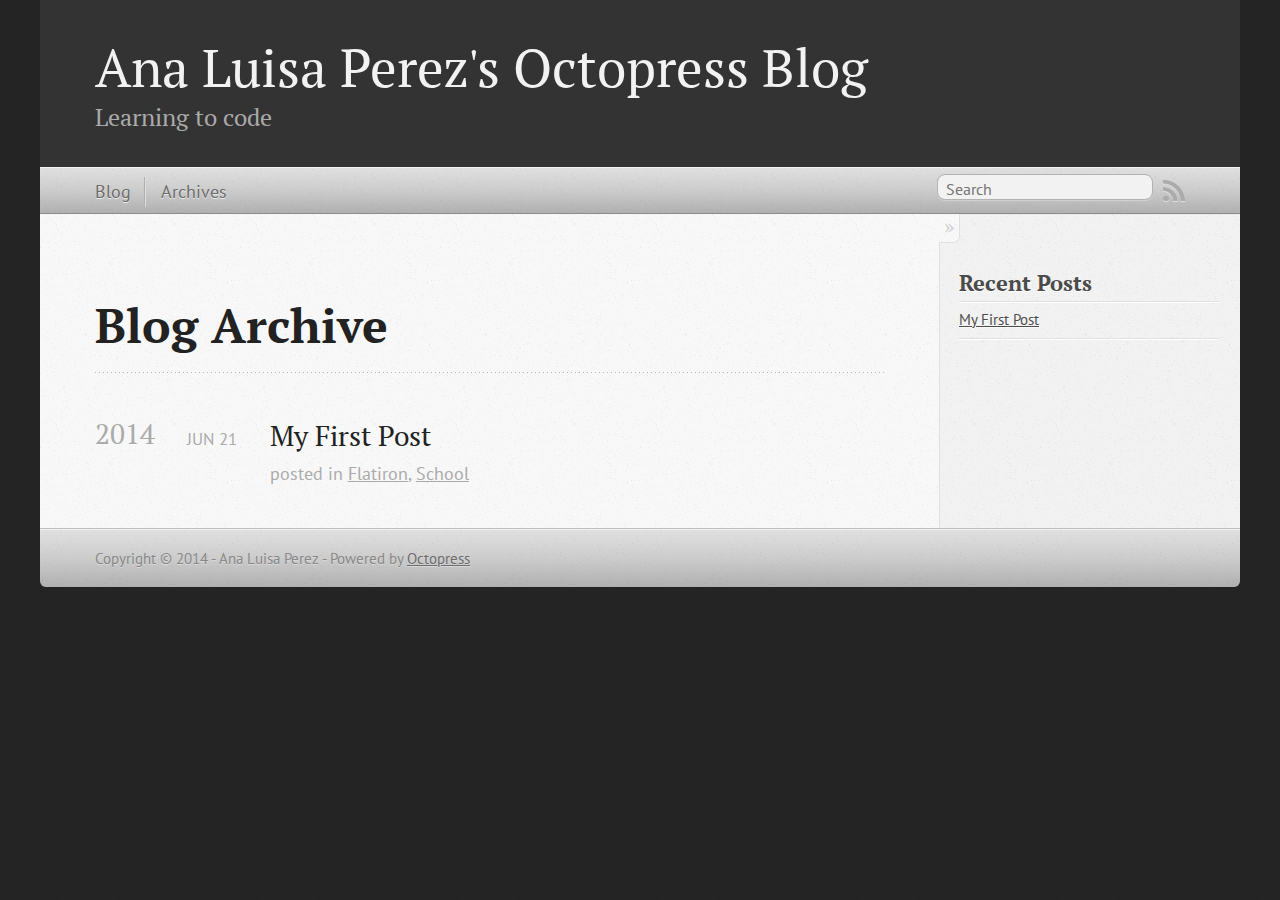
<file: blog/archives/index.html>
<!DOCTYPE html>
<!--[if IEMobile 7 ]><html class="no-js iem7"><![endif]-->
<!--[if lt IE 9]><html class="no-js lte-ie8"><![endif]-->
<!--[if (gt IE 8)|(gt IEMobile 7)|!(IEMobile)|!(IE)]><!--><html class="no-js" lang="en"><!--<![endif]-->
<head>
  <meta charset="utf-8">
  <title>Blog Archive - Ana Luisa Perez's Octopress Blog</title>
  <meta name="author" content="Ana Luisa Perez">

  
  <meta name="description" content=" Blog Archive 2014 My First Post
Jun 21 2014 posted in Flatiron, School Recent Posts My First Post ">
  

  <!-- http://t.co/dKP3o1e -->
  <meta name="HandheldFriendly" content="True">
  <meta name="MobileOptimized" content="320">
  <meta name="viewport" content="width=device-width, initial-scale=1">

  
  <link rel="canonical" href="http://analuperez.github.io/blog/archives">
  <link href="/favicon.png" rel="icon">
  <link href="/stylesheets/screen.css" media="screen, projection" rel="stylesheet" type="text/css">
  <link href="/atom.xml" rel="alternate" title="Ana Luisa Perez's Octopress Blog" type="application/atom+xml">
  <script src="/javascripts/modernizr-2.0.js"></script>
  <script src="//ajax.googleapis.com/ajax/libs/jquery/1.9.1/jquery.min.js"></script>
  <script>!window.jQuery && document.write(unescape('%3Cscript src="./javascripts/libs/jquery.min.js"%3E%3C/script%3E'))</script>
  <script src="/javascripts/octopress.js" type="text/javascript"></script>
  <!--Fonts from Google"s Web font directory at http://google.com/webfonts -->
<link href="//fonts.googleapis.com/css?family=PT+Serif:regular,italic,bold,bolditalic" rel="stylesheet" type="text/css">
<link href="//fonts.googleapis.com/css?family=PT+Sans:regular,italic,bold,bolditalic" rel="stylesheet" type="text/css">

  

</head>

<body   >
  <header role="banner"><hgroup>
  <h1><a href="/">Ana Luisa Perez's Octopress Blog</a></h1>
  
    <h2>Learning to code</h2>
  
</hgroup>

</header>
  <nav role="navigation"><ul class="subscription" data-subscription="rss">
  <li><a href="/atom.xml" rel="subscribe-rss" title="subscribe via RSS">RSS</a></li>
  
</ul>
  
<form action="https://www.google.com/search" method="get">
  <fieldset role="search">
    <input type="hidden" name="q" value="site:analuperez.github.io" />
    <input class="search" type="text" name="q" results="0" placeholder="Search"/>
  </fieldset>
</form>
  
<ul class="main-navigation">
  <li><a href="/">Blog</a></li>
  <li><a href="/blog/archives">Archives</a></li>
</ul>

</nav>
  <div id="main">
    <div id="content">
      <div>
<article role="article">
  
  <header>
    <h1 class="entry-title">Blog Archive</h1>
    
  </header>
  
  <div id="blog-archives">



  
  <h2>2014</h2>

<article>
  
<h1><a href="/blog/2014/06/21/my-first-post/">My First Post</a></h1>
<time datetime="2014-06-21T12:20:43-04:00" pubdate><span class='month'>Jun</span> <span class='day'>21</span> <span class='year'>2014</span></time>

<footer>
  <span class="categories">posted in <a class='category' href='/blog/categories/flatiron/'>Flatiron</a>, <a class='category' href='/blog/categories/school/'>School</a></span>
</footer>


</article>

</div>

  
</article>

</div>

<aside class="sidebar">
  
    <section>
  <h1>Recent Posts</h1>
  <ul id="recent_posts">
    
      <li class="post">
        <a href="/blog/2014/06/21/my-first-post/">My First Post</a>
      </li>
    
  </ul>
</section>





  
</aside>


    </div>
  </div>
  <footer role="contentinfo"><p>
  Copyright &copy; 2014 - Ana Luisa Perez -
  <span class="credit">Powered by <a href="http://octopress.org">Octopress</a></span>
</p>

</footer>
  







  <script type="text/javascript">
    (function(){
      var twitterWidgets = document.createElement('script');
      twitterWidgets.type = 'text/javascript';
      twitterWidgets.async = true;
      twitterWidgets.src = '//platform.twitter.com/widgets.js';
      document.getElementsByTagName('head')[0].appendChild(twitterWidgets);
    })();
  </script>





</body>
</html>
</file>
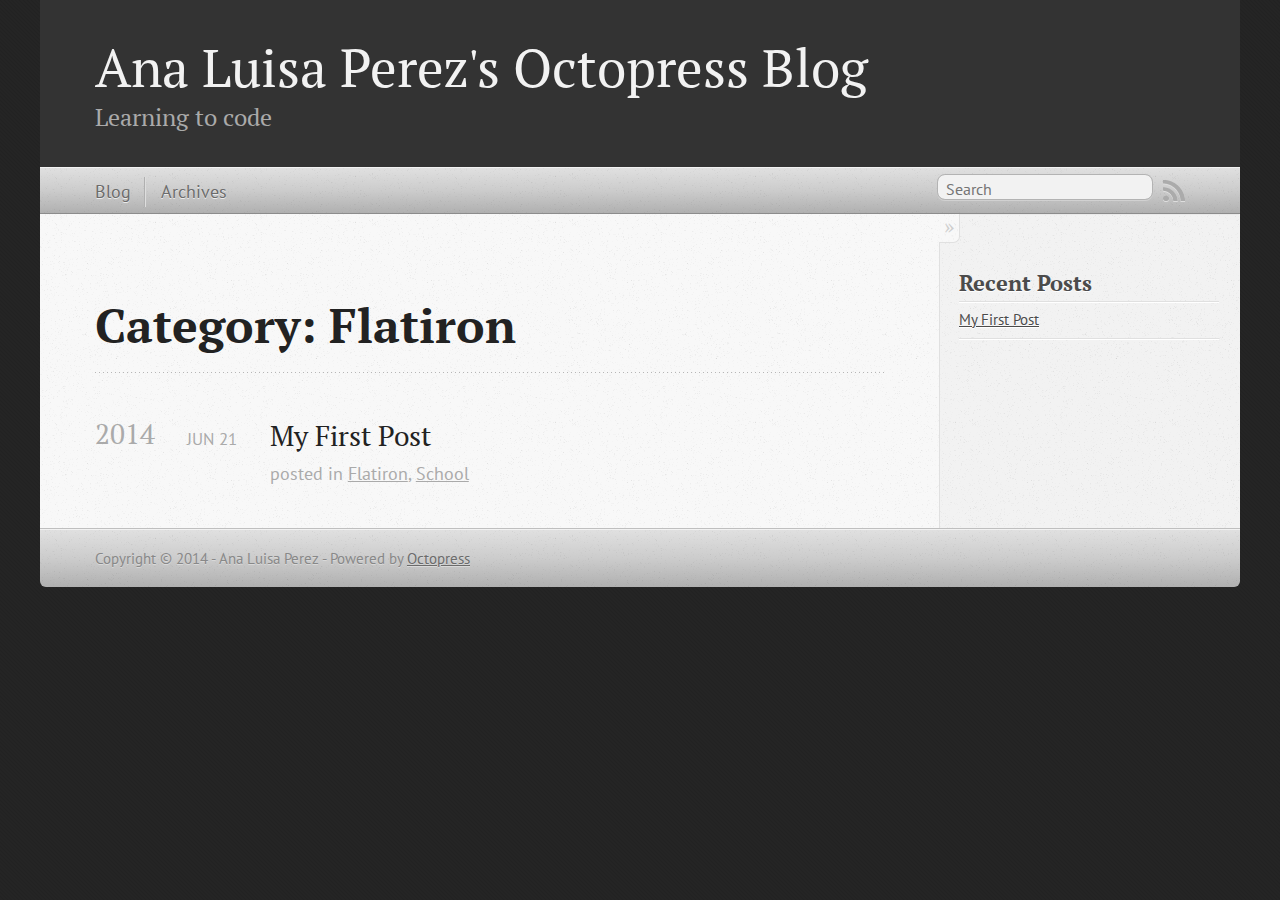
<file: blog/categories/flatiron/index.html>
<!DOCTYPE html>
<!--[if IEMobile 7 ]><html class="no-js iem7"><![endif]-->
<!--[if lt IE 9]><html class="no-js lte-ie8"><![endif]-->
<!--[if (gt IE 8)|(gt IEMobile 7)|!(IEMobile)|!(IE)]><!--><html class="no-js" lang="en"><!--<![endif]-->
<head>
  <meta charset="utf-8">
  <title>Category: Flatiron - Ana Luisa Perez's Octopress Blog</title>
  <meta name="author" content="Ana Luisa Perez">

  
  <meta name="description" content="Category: Flatiron">
  

  <!-- http://t.co/dKP3o1e -->
  <meta name="HandheldFriendly" content="True">
  <meta name="MobileOptimized" content="320">
  <meta name="viewport" content="width=device-width, initial-scale=1">

  
  <link rel="canonical" href="http://analuperez.github.ioblog/categories/flatiron">
  <link href="/favicon.png" rel="icon">
  <link href="/stylesheets/screen.css" media="screen, projection" rel="stylesheet" type="text/css">
  <link href="/atom.xml" rel="alternate" title="Ana Luisa Perez's Octopress Blog" type="application/atom+xml">
  <script src="/javascripts/modernizr-2.0.js"></script>
  <script src="//ajax.googleapis.com/ajax/libs/jquery/1.9.1/jquery.min.js"></script>
  <script>!window.jQuery && document.write(unescape('%3Cscript src="./javascripts/libs/jquery.min.js"%3E%3C/script%3E'))</script>
  <script src="/javascripts/octopress.js" type="text/javascript"></script>
  <!--Fonts from Google"s Web font directory at http://google.com/webfonts -->
<link href="//fonts.googleapis.com/css?family=PT+Serif:regular,italic,bold,bolditalic" rel="stylesheet" type="text/css">
<link href="//fonts.googleapis.com/css?family=PT+Sans:regular,italic,bold,bolditalic" rel="stylesheet" type="text/css">

  

</head>

<body   >
  <header role="banner"><hgroup>
  <h1><a href="/">Ana Luisa Perez's Octopress Blog</a></h1>
  
    <h2>Learning to code</h2>
  
</hgroup>

</header>
  <nav role="navigation"><ul class="subscription" data-subscription="rss">
  <li><a href="/atom.xml" rel="subscribe-rss" title="subscribe via RSS">RSS</a></li>
  
</ul>
  
<form action="https://www.google.com/search" method="get">
  <fieldset role="search">
    <input type="hidden" name="q" value="site:analuperez.github.io" />
    <input class="search" type="text" name="q" results="0" placeholder="Search"/>
  </fieldset>
</form>
  
<ul class="main-navigation">
  <li><a href="/">Blog</a></li>
  <li><a href="/blog/archives">Archives</a></li>
</ul>

</nav>
  <div id="main">
    <div id="content">
      <div>
<article role="article">
  
  <header>
    <h1 class="entry-title">Category: Flatiron</h1>
    
  </header>
  
  <div id="blog-archives" class="category">



  
  <h2>2014</h2>

<article>
  
<h1><a href="/blog/2014/06/21/my-first-post/">My First Post</a></h1>
<time datetime="2014-06-21T12:20:43-04:00" pubdate><span class='month'>Jun</span> <span class='day'>21</span> <span class='year'>2014</span></time>

<footer>
  <span class="categories">posted in <a class='category' href='/blog/categories/flatiron/'>Flatiron</a>, <a class='category' href='/blog/categories/school/'>School</a></span>
</footer>


</article>

</div>

  
</article>

</div>

<aside class="sidebar">
  
    <section>
  <h1>Recent Posts</h1>
  <ul id="recent_posts">
    
      <li class="post">
        <a href="/blog/2014/06/21/my-first-post/">My First Post</a>
      </li>
    
  </ul>
</section>





  
</aside>


    </div>
  </div>
  <footer role="contentinfo"><p>
  Copyright &copy; 2014 - Ana Luisa Perez -
  <span class="credit">Powered by <a href="http://octopress.org">Octopress</a></span>
</p>

</footer>
  







  <script type="text/javascript">
    (function(){
      var twitterWidgets = document.createElement('script');
      twitterWidgets.type = 'text/javascript';
      twitterWidgets.async = true;
      twitterWidgets.src = '//platform.twitter.com/widgets.js';
      document.getElementsByTagName('head')[0].appendChild(twitterWidgets);
    })();
  </script>





</body>
</html>
</file>
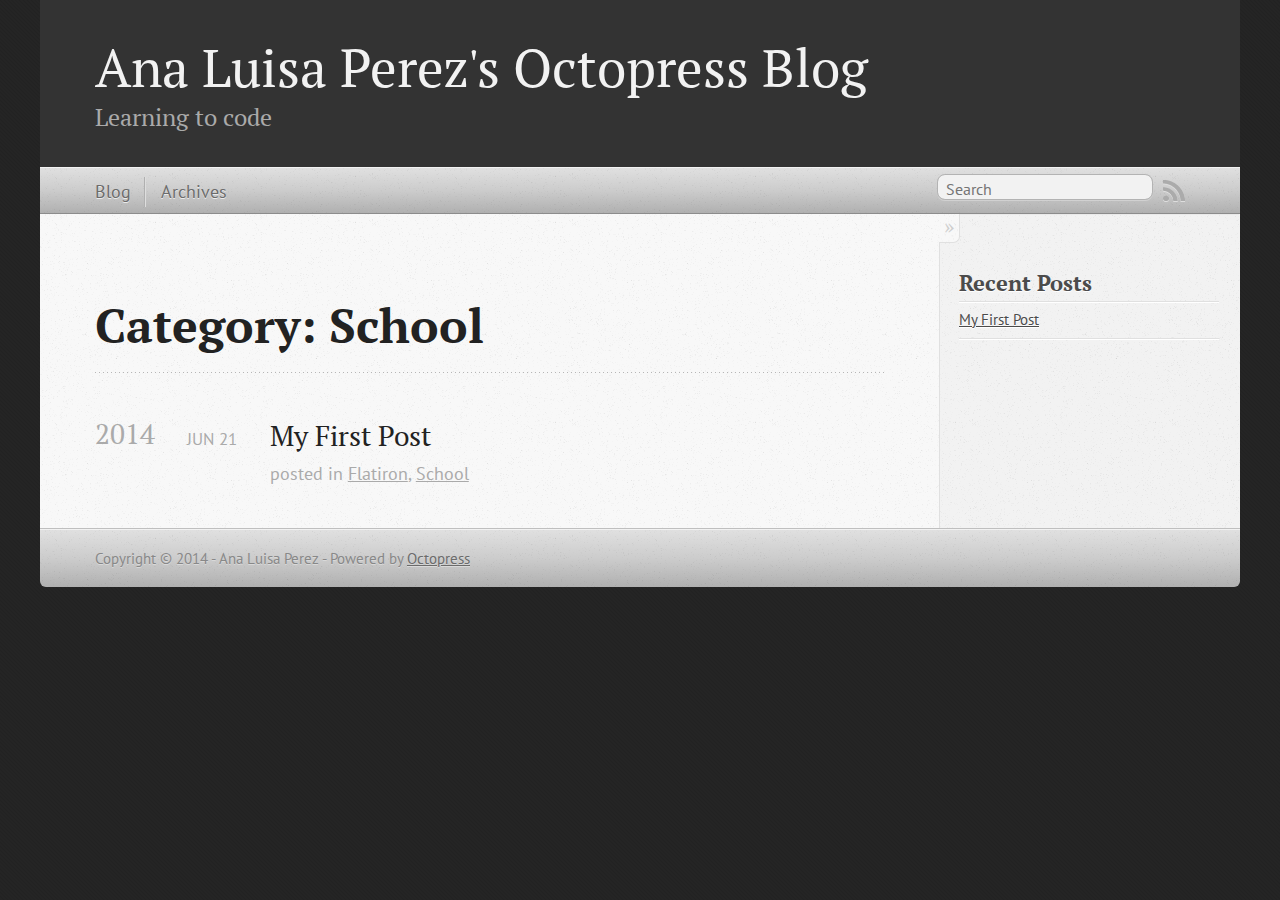
<file: blog/categories/school/index.html>
<!DOCTYPE html>
<!--[if IEMobile 7 ]><html class="no-js iem7"><![endif]-->
<!--[if lt IE 9]><html class="no-js lte-ie8"><![endif]-->
<!--[if (gt IE 8)|(gt IEMobile 7)|!(IEMobile)|!(IE)]><!--><html class="no-js" lang="en"><!--<![endif]-->
<head>
  <meta charset="utf-8">
  <title>Category: School - Ana Luisa Perez's Octopress Blog</title>
  <meta name="author" content="Ana Luisa Perez">

  
  <meta name="description" content="Category: School">
  

  <!-- http://t.co/dKP3o1e -->
  <meta name="HandheldFriendly" content="True">
  <meta name="MobileOptimized" content="320">
  <meta name="viewport" content="width=device-width, initial-scale=1">

  
  <link rel="canonical" href="http://analuperez.github.ioblog/categories/school">
  <link href="/favicon.png" rel="icon">
  <link href="/stylesheets/screen.css" media="screen, projection" rel="stylesheet" type="text/css">
  <link href="/atom.xml" rel="alternate" title="Ana Luisa Perez's Octopress Blog" type="application/atom+xml">
  <script src="/javascripts/modernizr-2.0.js"></script>
  <script src="//ajax.googleapis.com/ajax/libs/jquery/1.9.1/jquery.min.js"></script>
  <script>!window.jQuery && document.write(unescape('%3Cscript src="./javascripts/libs/jquery.min.js"%3E%3C/script%3E'))</script>
  <script src="/javascripts/octopress.js" type="text/javascript"></script>
  <!--Fonts from Google"s Web font directory at http://google.com/webfonts -->
<link href="//fonts.googleapis.com/css?family=PT+Serif:regular,italic,bold,bolditalic" rel="stylesheet" type="text/css">
<link href="//fonts.googleapis.com/css?family=PT+Sans:regular,italic,bold,bolditalic" rel="stylesheet" type="text/css">

  

</head>

<body   >
  <header role="banner"><hgroup>
  <h1><a href="/">Ana Luisa Perez's Octopress Blog</a></h1>
  
    <h2>Learning to code</h2>
  
</hgroup>

</header>
  <nav role="navigation"><ul class="subscription" data-subscription="rss">
  <li><a href="/atom.xml" rel="subscribe-rss" title="subscribe via RSS">RSS</a></li>
  
</ul>
  
<form action="https://www.google.com/search" method="get">
  <fieldset role="search">
    <input type="hidden" name="q" value="site:analuperez.github.io" />
    <input class="search" type="text" name="q" results="0" placeholder="Search"/>
  </fieldset>
</form>
  
<ul class="main-navigation">
  <li><a href="/">Blog</a></li>
  <li><a href="/blog/archives">Archives</a></li>
</ul>

</nav>
  <div id="main">
    <div id="content">
      <div>
<article role="article">
  
  <header>
    <h1 class="entry-title">Category: School</h1>
    
  </header>
  
  <div id="blog-archives" class="category">



  
  <h2>2014</h2>

<article>
  
<h1><a href="/blog/2014/06/21/my-first-post/">My First Post</a></h1>
<time datetime="2014-06-21T12:20:43-04:00" pubdate><span class='month'>Jun</span> <span class='day'>21</span> <span class='year'>2014</span></time>

<footer>
  <span class="categories">posted in <a class='category' href='/blog/categories/flatiron/'>Flatiron</a>, <a class='category' href='/blog/categories/school/'>School</a></span>
</footer>


</article>

</div>

  
</article>

</div>

<aside class="sidebar">
  
    <section>
  <h1>Recent Posts</h1>
  <ul id="recent_posts">
    
      <li class="post">
        <a href="/blog/2014/06/21/my-first-post/">My First Post</a>
      </li>
    
  </ul>
</section>





  
</aside>


    </div>
  </div>
  <footer role="contentinfo"><p>
  Copyright &copy; 2014 - Ana Luisa Perez -
  <span class="credit">Powered by <a href="http://octopress.org">Octopress</a></span>
</p>

</footer>
  







  <script type="text/javascript">
    (function(){
      var twitterWidgets = document.createElement('script');
      twitterWidgets.type = 'text/javascript';
      twitterWidgets.async = true;
      twitterWidgets.src = '//platform.twitter.com/widgets.js';
      document.getElementsByTagName('head')[0].appendChild(twitterWidgets);
    })();
  </script>





</body>
</html>
</file>
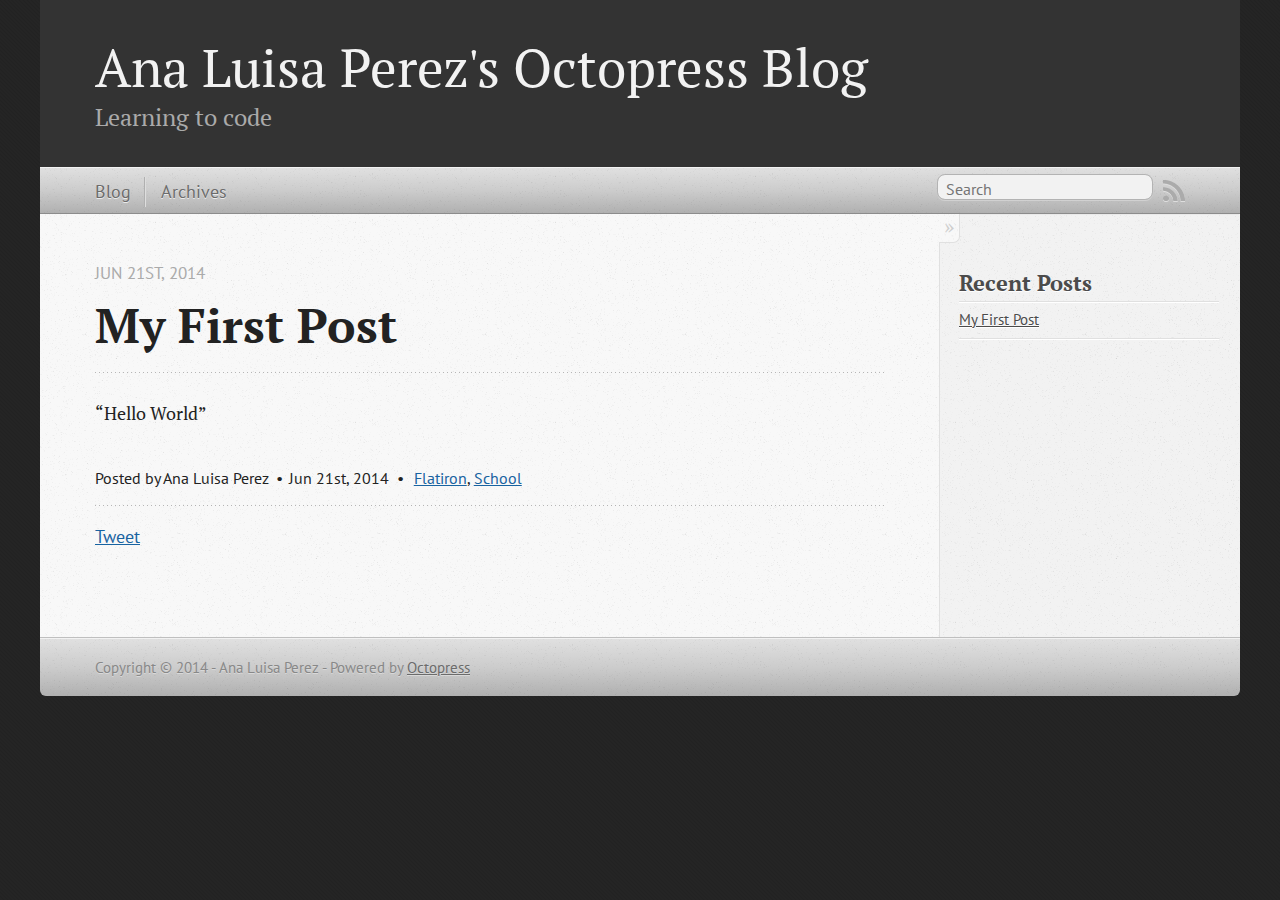
<file: blog/2014/06/21/my-first-post/index.html>
<!DOCTYPE html>
<!--[if IEMobile 7 ]><html class="no-js iem7"><![endif]-->
<!--[if lt IE 9]><html class="no-js lte-ie8"><![endif]-->
<!--[if (gt IE 8)|(gt IEMobile 7)|!(IEMobile)|!(IE)]><!--><html class="no-js" lang="en"><!--<![endif]-->
<head>
  <meta charset="utf-8">
  <title>My First Post - Ana Luisa Perez's Octopress Blog</title>
  <meta name="author" content="Ana Luisa Perez">

  
  <meta name="description" content="&ldquo;Hello World&rdquo;
">
  

  <!-- http://t.co/dKP3o1e -->
  <meta name="HandheldFriendly" content="True">
  <meta name="MobileOptimized" content="320">
  <meta name="viewport" content="width=device-width, initial-scale=1">

  
  <link rel="canonical" href="http://analuperez.github.io/blog/2014/06/21/my-first-post">
  <link href="/favicon.png" rel="icon">
  <link href="/stylesheets/screen.css" media="screen, projection" rel="stylesheet" type="text/css">
  <link href="/atom.xml" rel="alternate" title="Ana Luisa Perez's Octopress Blog" type="application/atom+xml">
  <script src="/javascripts/modernizr-2.0.js"></script>
  <script src="//ajax.googleapis.com/ajax/libs/jquery/1.9.1/jquery.min.js"></script>
  <script>!window.jQuery && document.write(unescape('%3Cscript src="./javascripts/libs/jquery.min.js"%3E%3C/script%3E'))</script>
  <script src="/javascripts/octopress.js" type="text/javascript"></script>
  <!--Fonts from Google"s Web font directory at http://google.com/webfonts -->
<link href="//fonts.googleapis.com/css?family=PT+Serif:regular,italic,bold,bolditalic" rel="stylesheet" type="text/css">
<link href="//fonts.googleapis.com/css?family=PT+Sans:regular,italic,bold,bolditalic" rel="stylesheet" type="text/css">

  

</head>

<body   >
  <header role="banner"><hgroup>
  <h1><a href="/">Ana Luisa Perez's Octopress Blog</a></h1>
  
    <h2>Learning to code</h2>
  
</hgroup>

</header>
  <nav role="navigation"><ul class="subscription" data-subscription="rss">
  <li><a href="/atom.xml" rel="subscribe-rss" title="subscribe via RSS">RSS</a></li>
  
</ul>
  
<form action="https://www.google.com/search" method="get">
  <fieldset role="search">
    <input type="hidden" name="q" value="site:analuperez.github.io" />
    <input class="search" type="text" name="q" results="0" placeholder="Search"/>
  </fieldset>
</form>
  
<ul class="main-navigation">
  <li><a href="/">Blog</a></li>
  <li><a href="/blog/archives">Archives</a></li>
</ul>

</nav>
  <div id="main">
    <div id="content">
      <div>
<article class="hentry" role="article">
  
  <header>
    
      <h1 class="entry-title">My First Post</h1>
    
    
      <p class="meta">
        








  


<time datetime="2014-06-21T12:20:43-04:00" pubdate data-updated="true">Jun 21<span>st</span>, 2014</time>
        
      </p>
    
  </header>


<div class="entry-content"><p>&ldquo;Hello World&rdquo;</p>
</div>


  <footer>
    <p class="meta">
      
  

<span class="byline author vcard">Posted by <span class="fn">Ana Luisa Perez</span></span>

      








  


<time datetime="2014-06-21T12:20:43-04:00" pubdate data-updated="true">Jun 21<span>st</span>, 2014</time>
      

<span class="categories">
  
    <a class='category' href='/blog/categories/flatiron/'>Flatiron</a>, <a class='category' href='/blog/categories/school/'>School</a>
  
</span>


    </p>
    
      <div class="sharing">
  
  <a href="//twitter.com/share" class="twitter-share-button" data-url="http://analuperez.github.io/blog/2014/06/21/my-first-post/" data-via="" data-counturl="http://analuperez.github.io/blog/2014/06/21/my-first-post/" >Tweet</a>
  
  
  
</div>

    
    <p class="meta">
      
      
    </p>
  </footer>
</article>

</div>

<aside class="sidebar">
  
    <section>
  <h1>Recent Posts</h1>
  <ul id="recent_posts">
    
      <li class="post">
        <a href="/blog/2014/06/21/my-first-post/">My First Post</a>
      </li>
    
  </ul>
</section>





  
</aside>


    </div>
  </div>
  <footer role="contentinfo"><p>
  Copyright &copy; 2014 - Ana Luisa Perez -
  <span class="credit">Powered by <a href="http://octopress.org">Octopress</a></span>
</p>

</footer>
  







  <script type="text/javascript">
    (function(){
      var twitterWidgets = document.createElement('script');
      twitterWidgets.type = 'text/javascript';
      twitterWidgets.async = true;
      twitterWidgets.src = '//platform.twitter.com/widgets.js';
      document.getElementsByTagName('head')[0].appendChild(twitterWidgets);
    })();
  </script>





</body>
</html>
</file>
<file: stylesheets/screen.css>
html,body,div,span,applet,object,iframe,h1,h2,h3,h4,h5,h6,p,blockquote,pre,a,abbr,acronym,address,big,cite,code,del,dfn,em,img,ins,kbd,q,s,samp,small,strike,strong,sub,sup,tt,var,b,u,i,center,dl,dt,dd,ol,ul,li,fieldset,form,label,legend,table,caption,tbody,tfoot,thead,tr,th,td,article,aside,canvas,details,embed,figure,figcaption,footer,header,hgroup,menu,nav,output,ruby,section,summary,time,mark,audio,video{margin:0;padding:0;border:0;font:inherit;font-size:100%;vertical-align:baseline}html{line-height:1}ol,ul{list-style:none}table{border-collapse:collapse;border-spacing:0}caption,th,td{text-align:left;font-weight:normal;vertical-align:middle}q,blockquote{quotes:none}q:before,q:after,blockquote:before,blockquote:after{content:"";content:none}a img{border:none}article,aside,details,figcaption,figure,footer,header,hgroup,menu,nav,section,summary{display:block}a{color:#1863a1}a:visited{color:#751590}a:focus{color:#0181eb}a:hover{color:#0181eb}a:active{color:#01579f}aside.sidebar a{color:#222}aside.sidebar a:focus{color:#0181eb}aside.sidebar a:hover{color:#0181eb}aside.sidebar a:active{color:#01579f}a{-webkit-transition:color 0.3s;-moz-transition:color 0.3s;-o-transition:color 0.3s;transition:color 0.3s}html{background:#252525 url('/images/line-tile.png?1402325402') top left}body>div{background:#f2f2f2 url('/images/noise.png?1402325402') top left;border-bottom:1px solid #bfbfbf}body>div>div{background:#f8f8f8 url('/images/noise.png?1402325402') top left;border-right:1px solid #e0e0e0}.heading,body>header h1,h1,h2,h3,h4,h5,h6{font-family:"PT Serif","Georgia","Helvetica Neue",Arial,sans-serif}.sans,body>header h2,article header p.meta,article>footer,#content .blog-index footer,html .gist .gist-file .gist-meta,#blog-archives a.category,#blog-archives time,aside.sidebar section,body>footer{font-family:"PT Sans","Helvetica Neue",Arial,sans-serif}.serif,body,#content .blog-index a[rel=full-article]{font-family:"PT Serif",Georgia,Times,"Times New Roman",serif}.mono,pre,code,tt,p code,li code{font-family:Menlo,Monaco,"Andale Mono","lucida console","Courier New",monospace}body>header h1{font-size:2.2em;font-family:"PT Serif","Georgia","Helvetica Neue",Arial,sans-serif;font-weight:normal;line-height:1.2em;margin-bottom:0.6667em}body>header h2{font-family:"PT Serif","Georgia","Helvetica Neue",Arial,sans-serif}body{line-height:1.5em;color:#222}h1{font-size:2.2em;line-height:1.2em}@media only screen and (min-width: 992px){body{font-size:1.15em}h1{font-size:2.6em;line-height:1.2em}}h1,h2,h3,h4,h5,h6{text-rendering:optimizelegibility;margin-bottom:1em;font-weight:bold}h2,section h1{font-size:1.5em}h3,section h2,section section h1{font-size:1.3em}h4,section h3,section section h2,section section section h1{font-size:1em}h5,section h4,section section h3{font-size:.9em}h6,section h5,section section h4,section section section h3{font-size:.8em}p,article blockquote,ul,ol{margin-bottom:1.5em}ul{list-style-type:disc}ul ul{list-style-type:circle;margin-bottom:0px}ul ul ul{list-style-type:square;margin-bottom:0px}ol{list-style-type:decimal}ol ol{list-style-type:lower-alpha;margin-bottom:0px}ol ol ol{list-style-type:lower-roman;margin-bottom:0px}ul,ul ul,ul ol,ol,ol ul,ol ol{margin-left:1.3em}ul ul,ul ol,ol ul,ol ol{margin-bottom:0em}strong{font-weight:bold}em{font-style:italic}sup,sub{font-size:0.75em;position:relative;display:inline-block;padding:0 .2em;line-height:.8em}sup{top:-.5em}sub{bottom:-.5em}a[rev='footnote']{font-size:.75em;padding:0 .3em;line-height:1}q{font-style:italic}q:before{content:"\201C"}q:after{content:"\201D"}em,dfn{font-style:italic}strong,dfn{font-weight:bold}del,s{text-decoration:line-through}abbr,acronym{border-bottom:1px dotted;cursor:help}hr{margin-bottom:0.2em}small{font-size:.8em}big{font-size:1.2em}article blockquote{font-style:italic;position:relative;font-size:1.2em;line-height:1.5em;padding-left:1em;border-left:4px solid rgba(170,170,170,0.5)}article blockquote cite{font-style:italic}article blockquote cite a{color:#aaa !important;word-wrap:break-word}article blockquote cite:before{content:'\2014';padding-right:.3em;padding-left:.3em;color:#aaa}@media only screen and (min-width: 992px){article blockquote{padding-left:1.5em;border-left-width:4px}}.pullquote-right:before,.pullquote-left:before{padding:0;border:none;content:attr(data-pullquote);float:right;width:45%;margin:.5em 0 1em 1.5em;position:relative;top:7px;font-size:1.4em;line-height:1.45em}.pullquote-left:before{float:left;margin:.5em 1.5em 1em 0}.force-wrap,article a,aside.sidebar a{white-space:-moz-pre-wrap;white-space:-pre-wrap;white-space:-o-pre-wrap;white-space:pre-wrap;word-wrap:break-word}.group,body>header,body>nav,body>footer,body #content>article,body #content>div>article,body #content>div>section,body div.pagination,aside.sidebar,#main,#content,.sidebar{*zoom:1}.group:after,body>header:after,body>nav:after,body>footer:after,body #content>article:after,body #content>div>section:after,body div.pagination:after,#main:after,#content:after,.sidebar:after{content:"";display:table;clear:both}body{-webkit-text-size-adjust:none;max-width:1200px;position:relative;margin:0 auto}body>header,body>nav,body>footer,body #content>article,body #content>div>article,body #content>div>section{padding-left:18px;padding-right:18px}@media only screen and (min-width: 480px){body>header,body>nav,body>footer,body #content>article,body #content>div>article,body #content>div>section{padding-left:25px;padding-right:25px}}@media only screen and (min-width: 768px){body>header,body>nav,body>footer,body #content>article,body #content>div>article,body #content>div>section{padding-left:35px;padding-right:35px}}@media only screen and (min-width: 992px){body>header,body>nav,body>footer,body #content>article,body #content>div>article,body #content>div>section{padding-left:55px;padding-right:55px}}body div.pagination{margin-left:18px;margin-right:18px}@media only screen and (min-width: 480px){body div.pagination{margin-left:25px;margin-right:25px}}@media only screen and (min-width: 768px){body div.pagination{margin-left:35px;margin-right:35px}}@media only screen and (min-width: 992px){body div.pagination{margin-left:55px;margin-right:55px}}body>header{font-size:1em;padding-top:1.5em;padding-bottom:1.5em}#content{overflow:hidden}#content>div,#content>article{width:100%}aside.sidebar{float:none;padding:0 18px 1px;background-color:#f7f7f7;border-top:1px solid #e0e0e0}.flex-content,article img,article video,article .flash-video,aside.sidebar img{max-width:100%;height:auto}.basic-alignment.left,article img.left,article video.left,article .left.flash-video,aside.sidebar img.left{float:left;margin-right:1.5em}.basic-alignment.right,article img.right,article video.right,article .right.flash-video,aside.sidebar img.right{float:right;margin-left:1.5em}.basic-alignment.center,article img.center,article video.center,article .center.flash-video,aside.sidebar img.center{display:block;margin:0 auto 1.5em}.basic-alignment.left,article img.left,article video.left,article .left.flash-video,aside.sidebar img.left,.basic-alignment.right,article img.right,article video.right,article .right.flash-video,aside.sidebar img.right{margin-bottom:.8em}.toggle-sidebar,.no-sidebar .toggle-sidebar{display:none}@media only screen and (min-width: 750px){body.sidebar-footer aside.sidebar{float:none;width:auto;clear:left;margin:0;padding:0 35px 1px;background-color:#f7f7f7;border-top:1px solid #eaeaea}body.sidebar-footer aside.sidebar section.odd,body.sidebar-footer aside.sidebar section.even{float:left;width:48%}body.sidebar-footer aside.sidebar section.odd{margin-left:0}body.sidebar-footer aside.sidebar section.even{margin-left:4%}body.sidebar-footer aside.sidebar.thirds section{width:30%;margin-left:5%}body.sidebar-footer aside.sidebar.thirds section.first{margin-left:0;clear:both}}body.sidebar-footer #content{margin-right:0px}body.sidebar-footer .toggle-sidebar{display:none}@media only screen and (min-width: 550px){body>header{font-size:1em}}@media only screen and (min-width: 750px){aside.sidebar{float:none;width:auto;clear:left;margin:0;padding:0 35px 1px;background-color:#f7f7f7;border-top:1px solid #eaeaea}aside.sidebar section.odd,aside.sidebar section.even{float:left;width:48%}aside.sidebar section.odd{margin-left:0}aside.sidebar section.even{margin-left:4%}aside.sidebar.thirds section{width:30%;margin-left:5%}aside.sidebar.thirds section.first{margin-left:0;clear:both}}@media only screen and (min-width: 768px){body{-webkit-text-size-adjust:auto}body>header{font-size:1.2em}#main{padding:0;margin:0 auto}#content{overflow:visible;margin-right:240px;position:relative}.no-sidebar #content{margin-right:0;border-right:0}.collapse-sidebar #content{margin-right:20px}#content>div,#content>article{padding-top:17.5px;padding-bottom:17.5px;float:left}aside.sidebar{width:210px;padding:0 15px 15px;background:none;clear:none;float:left;margin:0 -100% 0 0}aside.sidebar section{width:auto;margin-left:0}aside.sidebar section.odd,aside.sidebar section.even{float:none;width:auto;margin-left:0}.collapse-sidebar aside.sidebar{float:none;width:auto;clear:left;margin:0;padding:0 35px 1px;background-color:#f7f7f7;border-top:1px solid #eaeaea}.collapse-sidebar aside.sidebar section.odd,.collapse-sidebar aside.sidebar section.even{float:left;width:48%}.collapse-sidebar aside.sidebar section.odd{margin-left:0}.collapse-sidebar aside.sidebar section.even{margin-left:4%}.collapse-sidebar aside.sidebar.thirds section{width:30%;margin-left:5%}.collapse-sidebar aside.sidebar.thirds section.first{margin-left:0;clear:both}}@media only screen and (min-width: 992px){body>header{font-size:1.3em}#content{margin-right:300px}#content>div,#content>article{padding-top:27.5px;padding-bottom:27.5px}aside.sidebar{width:260px;padding:1.2em 20px 20px}.collapse-sidebar aside.sidebar{padding-left:55px;padding-right:55px}}@media only screen and (min-width: 768px){ul,ol{margin-left:0}}body>header{background:#333}body>header h1{display:inline-block;margin:0}body>header h1 a,body>header h1 a:visited,body>header h1 a:hover{color:#f2f2f2;text-decoration:none}body>header h2{margin:.2em 0 0;font-size:1em;color:#aaa;font-weight:normal}body>nav{position:relative;background-color:#ccc;background:url('/images/noise.png?1402325402'),-webkit-gradient(linear, 50% 0%, 50% 100%, color-stop(0%, #e0e0e0), color-stop(50%, #cccccc), color-stop(100%, #b0b0b0));background:url('/images/noise.png?1402325402'),-webkit-linear-gradient(#e0e0e0,#cccccc,#b0b0b0);background:url('/images/noise.png?1402325402'),-moz-linear-gradient(#e0e0e0,#cccccc,#b0b0b0);background:url('/images/noise.png?1402325402'),-o-linear-gradient(#e0e0e0,#cccccc,#b0b0b0);background:url('/images/noise.png?1402325402'),linear-gradient(#e0e0e0,#cccccc,#b0b0b0);border-top:1px solid #f2f2f2;border-bottom:1px solid #8c8c8c;padding-top:.35em;padding-bottom:.35em}body>nav form{-webkit-background-clip:padding;-moz-background-clip:padding;background-clip:padding-box;margin:0;padding:0}body>nav form .search{padding:.3em .5em 0;font-size:.85em;font-family:"PT Sans","Helvetica Neue",Arial,sans-serif;line-height:1.1em;width:95%;-webkit-border-radius:0.5em;-moz-border-radius:0.5em;-ms-border-radius:0.5em;-o-border-radius:0.5em;border-radius:0.5em;-webkit-background-clip:padding;-moz-background-clip:padding;background-clip:padding-box;-webkit-box-shadow:#d1d1d1 0 1px;-moz-box-shadow:#d1d1d1 0 1px;box-shadow:#d1d1d1 0 1px;background-color:#f2f2f2;border:1px solid #b3b3b3;color:#888}body>nav form .search:focus{color:#444;border-color:#80b1df;-webkit-box-shadow:#80b1df 0 0 4px,#80b1df 0 0 3px inset;-moz-box-shadow:#80b1df 0 0 4px,#80b1df 0 0 3px inset;box-shadow:#80b1df 0 0 4px,#80b1df 0 0 3px inset;background-color:#fff;outline:none}body>nav fieldset[role=search]{float:right;width:48%}body>nav fieldset.mobile-nav{float:left;width:48%}body>nav fieldset.mobile-nav select{width:100%;font-size:.8em;border:1px solid #888}body>nav ul{display:none}@media only screen and (min-width: 550px){body>nav{font-size:.9em}body>nav ul{margin:0;padding:0;border:0;overflow:hidden;*zoom:1;float:left;display:block;padding-top:.15em}body>nav ul li{list-style-image:none;list-style-type:none;margin-left:0;white-space:nowrap;display:inline;float:left;padding-left:0;padding-right:0}body>nav ul li:first-child,body>nav ul li.first{padding-left:0}body>nav ul li:last-child{padding-right:0}body>nav ul li.last{padding-right:0}body>nav ul.subscription{margin-left:.8em;float:right}body>nav ul.subscription li:last-child a{padding-right:0}body>nav ul li{margin:0}body>nav a{color:#6b6b6b;font-family:"PT Sans","Helvetica Neue",Arial,sans-serif;text-shadow:#ebebeb 0 1px;float:left;text-decoration:none;font-size:1.1em;padding:.1em 0;line-height:1.5em}body>nav a:visited{color:#6b6b6b}body>nav a:hover{color:#2b2b2b}body>nav li+li{border-left:1px solid #b0b0b0;margin-left:.8em}body>nav li+li a{padding-left:.8em;border-left:1px solid #dedede}body>nav form{float:right;text-align:left;padding-left:.8em;width:175px}body>nav form .search{width:93%;font-size:.95em;line-height:1.2em}body>nav ul[data-subscription$=email]+form{width:97px}body>nav ul[data-subscription$=email]+form .search{width:91%}body>nav fieldset.mobile-nav{display:none}body>nav fieldset[role=search]{width:99%}}@media only screen and (min-width: 992px){body>nav form{width:215px}body>nav ul[data-subscription$=email]+form{width:147px}}.no-placeholder body>nav .search{background:#f2f2f2 url('/images/search.png?1402325402') 0.3em 0.25em no-repeat;text-indent:1.3em}@media only screen and (min-width: 550px){.maskImage body>nav ul[data-subscription$=email]+form{width:123px}}@media only screen and (min-width: 992px){.maskImage body>nav ul[data-subscription$=email]+form{width:173px}}.maskImage ul.subscription{position:relative;top:.2em}.maskImage ul.subscription li,.maskImage ul.subscription a{border:0;padding:0}.maskImage a[rel=subscribe-rss]{position:relative;top:0px;text-indent:-999999em;background-color:#dedede;border:0;padding:0}.maskImage a[rel=subscribe-rss],.maskImage a[rel=subscribe-rss]:after{-webkit-mask-image:url('/images/rss.png?1402325402');-moz-mask-image:url('/images/rss.png?1402325402');-ms-mask-image:url('/images/rss.png?1402325402');-o-mask-image:url('/images/rss.png?1402325402');mask-image:url('/images/rss.png?1402325402');-webkit-mask-repeat:no-repeat;-moz-mask-repeat:no-repeat;-ms-mask-repeat:no-repeat;-o-mask-repeat:no-repeat;mask-repeat:no-repeat;width:22px;height:22px}.maskImage a[rel=subscribe-rss]:after{content:"";position:absolute;top:-1px;left:0;background-color:#ababab}.maskImage a[rel=subscribe-rss]:hover:after{background-color:#9e9e9e}.maskImage a[rel=subscribe-email]{position:relative;top:0px;text-indent:-999999em;background-color:#dedede;border:0;padding:0}.maskImage a[rel=subscribe-email],.maskImage a[rel=subscribe-email]:after{-webkit-mask-image:url('/images/email.png?1402325402');-moz-mask-image:url('/images/email.png?1402325402');-ms-mask-image:url('/images/email.png?1402325402');-o-mask-image:url('/images/email.png?1402325402');mask-image:url('/images/email.png?1402325402');-webkit-mask-repeat:no-repeat;-moz-mask-repeat:no-repeat;-ms-mask-repeat:no-repeat;-o-mask-repeat:no-repeat;mask-repeat:no-repeat;width:28px;height:22px}.maskImage a[rel=subscribe-email]:after{content:"";position:absolute;top:-1px;left:0;background-color:#ababab}.maskImage a[rel=subscribe-email]:hover:after{background-color:#9e9e9e}article{padding-top:1em}article header{position:relative;padding-top:2em;padding-bottom:1em;margin-bottom:1em;background:url('[data-uri]') bottom left repeat-x}article header h1{margin:0}article header h1 a{text-decoration:none}article header h1 a:hover{text-decoration:underline}article header p{font-size:.9em;color:#aaa;margin:0}article header p.meta{text-transform:uppercase;position:absolute;top:0}@media only screen and (min-width: 768px){article header{margin-bottom:1.5em;padding-bottom:1em;background:url('[data-uri]') bottom left repeat-x}}article h2{padding-top:0.8em;background:url('[data-uri]') top left repeat-x}.entry-content article h2:first-child,article header+h2{padding-top:0}article h2:first-child,article header+h2{background:none}article .feature{padding-top:.5em;margin-bottom:1em;padding-bottom:1em;background:url('[data-uri]') bottom left repeat-x;font-size:2.0em;font-style:italic;line-height:1.3em}article img,article video,article .flash-video{-webkit-border-radius:0.3em;-moz-border-radius:0.3em;-ms-border-radius:0.3em;-o-border-radius:0.3em;border-radius:0.3em;-webkit-box-shadow:rgba(0,0,0,0.15) 0 1px 4px;-moz-box-shadow:rgba(0,0,0,0.15) 0 1px 4px;box-shadow:rgba(0,0,0,0.15) 0 1px 4px;-webkit-box-sizing:border-box;-moz-box-sizing:border-box;box-sizing:border-box;border:#fff 0.5em solid}article video,article .flash-video{margin:0 auto 1.5em}article video{display:block;width:100%}article .flash-video>div{position:relative;display:block;padding-bottom:56.25%;padding-top:1px;height:0;overflow:hidden}article .flash-video>div iframe,article .flash-video>div object,article .flash-video>div embed{position:absolute;top:0;left:0;width:100%;height:100%}article>footer{padding-bottom:2.5em;margin-top:2em}article>footer p.meta{margin-bottom:.8em;font-size:.85em;clear:both;overflow:hidden}.blog-index article+article{background:url('[data-uri]') top left repeat-x}#content .blog-index{padding-top:0;padding-bottom:0}#content .blog-index article{padding-top:2em}#content .blog-index article header{background:none;padding-bottom:0}#content .blog-index article h1{font-size:2.2em}#content .blog-index article h1 a{color:inherit}#content .blog-index article h1 a:hover{color:#0181eb}#content .blog-index a[rel=full-article]{background:#ebebeb;display:inline-block;padding:.4em .8em;margin-right:.5em;text-decoration:none;color:#666;-webkit-transition:background-color 0.5s;-moz-transition:background-color 0.5s;-o-transition:background-color 0.5s;transition:background-color 0.5s}#content .blog-index a[rel=full-article]:hover{background:#0181eb;text-shadow:none;color:#f8f8f8}#content .blog-index footer{margin-top:1em}.separator,article>footer .byline+time:before,article>footer time+time:before,article>footer .comments:before,article>footer .byline ~ .categories:before{content:"\2022 ";padding:0 .4em 0 .2em;display:inline-block}#content div.pagination{text-align:center;font-size:.95em;position:relative;background:url('[data-uri]') top left repeat-x;padding-top:1.5em;padding-bottom:1.5em}#content div.pagination a{text-decoration:none;color:#aaa}#content div.pagination a.prev{position:absolute;left:0}#content div.pagination a.next{position:absolute;right:0}#content div.pagination a:hover{color:#0181eb}#content div.pagination a[href*=archive]:before,#content div.pagination a[href*=archive]:after{content:'\2014';padding:0 .3em}p.meta+.sharing{padding-top:1em;padding-left:0;background:url('[data-uri]') top left repeat-x}#fb-root{display:none}.highlight,html .gist .gist-file .gist-syntax .gist-highlight{border:1px solid #05232b !important}.highlight table td.code,html .gist .gist-file .gist-syntax .gist-highlight table td.code{width:100%}.highlight .line-numbers,html .gist .gist-file .gist-syntax .highlight .line_numbers{text-align:right;font-size:13px;line-height:1.45em;background:#073642 url('/images/noise.png?1402325402') top left !important;border-right:1px solid #00232c !important;-webkit-box-shadow:#083e4b -1px 0 inset;-moz-box-shadow:#083e4b -1px 0 inset;box-shadow:#083e4b -1px 0 inset;text-shadow:#021014 0 -1px;padding:.8em !important;-webkit-border-radius:0;-moz-border-radius:0;-ms-border-radius:0;-o-border-radius:0;border-radius:0}.highlight .line-numbers span,html .gist .gist-file .gist-syntax .highlight .line_numbers span{color:#586e75 !important}figure.code,.gist-file,pre{-webkit-box-shadow:rgba(0,0,0,0.06) 0 0 10px;-moz-box-shadow:rgba(0,0,0,0.06) 0 0 10px;box-shadow:rgba(0,0,0,0.06) 0 0 10px}figure.code .highlight pre,.gist-file .highlight pre,pre .highlight pre{-webkit-box-shadow:none;-moz-box-shadow:none;box-shadow:none}.gist .highlight *::-moz-selection,figure.code .highlight *::-moz-selection{background:#386774;color:inherit;text-shadow:#002b36 0 1px}.gist .highlight *::-webkit-selection,figure.code .highlight *::-webkit-selection{background:#386774;color:inherit;text-shadow:#002b36 0 1px}.gist .highlight *::selection,figure.code .highlight *::selection{background:#386774;color:inherit;text-shadow:#002b36 0 1px}html .gist .gist-file{margin-bottom:1.8em;position:relative;border:none;padding-top:26px !important}html .gist .gist-file .highlight{margin-bottom:0}html .gist .gist-file .gist-syntax{border-bottom:0 !important;background:none !important}html .gist .gist-file .gist-syntax .gist-highlight{background:#002b36 !important}html .gist .gist-file .gist-syntax .highlight pre{padding:0}html .gist .gist-file .gist-meta{padding:.6em 0.8em;border:1px solid #083e4b !important;color:#586e75;font-size:.7em !important;background:#073642 url('/images/noise.png?1402325402') top left;line-height:1.5em}html .gist .gist-file .gist-meta a{color:#75878b !important;text-decoration:none}html .gist .gist-file .gist-meta a:hover{text-decoration:underline}html .gist .gist-file .gist-meta a:hover{color:#93a1a1 !important}html .gist .gist-file .gist-meta a[href*='#file']{position:absolute;top:0;left:0;right:-10px;color:#474747 !important}html .gist .gist-file .gist-meta a[href*='#file']:hover{color:#1863a1 !important}html .gist .gist-file .gist-meta a[href*=raw]{top:.4em}pre{background:#002b36 url('/images/noise.png?1402325402') top left;-webkit-border-radius:0.4em;-moz-border-radius:0.4em;-ms-border-radius:0.4em;-o-border-radius:0.4em;border-radius:0.4em;border:1px solid #05232b;line-height:1.45em;font-size:13px;margin-bottom:2.1em;padding:.8em 1em;color:#93a1a1;overflow:auto}h3.filename+pre{-moz-border-radius-topleft:0px;-webkit-border-top-left-radius:0px;border-top-left-radius:0px;-moz-border-radius-topright:0px;-webkit-border-top-right-radius:0px;border-top-right-radius:0px}p code,li code{display:inline-block;white-space:no-wrap;background:#fff;font-size:.8em;line-height:1.5em;color:#555;border:1px solid #ddd;-webkit-border-radius:0.4em;-moz-border-radius:0.4em;-ms-border-radius:0.4em;-o-border-radius:0.4em;border-radius:0.4em;padding:0 .3em;margin:-1px 0}p pre code,li pre code{font-size:1em !important;background:none;border:none}.pre-code,html .gist .gist-file .gist-syntax .highlight pre,.highlight code{font-family:Menlo,Monaco,"Andale Mono","lucida console","Courier New",monospace !important;overflow:scroll;overflow-y:hidden;display:block;padding:.8em;overflow-x:auto;line-height:1.45em;background:#002b36 url('/images/noise.png?1402325402') top left !important;color:#93a1a1 !important}.pre-code span,html .gist .gist-file .gist-syntax .highlight pre span,.highlight code span{color:#93a1a1 !important}.pre-code span,html .gist .gist-file .gist-syntax .highlight pre span,.highlight code span{font-style:normal !important;font-weight:normal !important}.pre-code .c,html .gist .gist-file .gist-syntax .highlight pre .c,.highlight code .c{color:#586e75 !important;font-style:italic !important}.pre-code .cm,html .gist .gist-file .gist-syntax .highlight pre .cm,.highlight code .cm{color:#586e75 !important;font-style:italic !important}.pre-code .cp,html .gist .gist-file .gist-syntax .highlight pre .cp,.highlight code .cp{color:#586e75 !important;font-style:italic !important}.pre-code .c1,html .gist .gist-file .gist-syntax .highlight pre .c1,.highlight code .c1{color:#586e75 !important;font-style:italic !important}.pre-code .cs,html .gist .gist-file .gist-syntax .highlight pre .cs,.highlight code .cs{color:#586e75 !important;font-weight:bold !important;font-style:italic !important}.pre-code .err,html .gist .gist-file .gist-syntax .highlight pre .err,.highlight code .err{color:#dc322f !important;background:none !important}.pre-code .k,html .gist .gist-file .gist-syntax .highlight pre .k,.highlight code .k{color:#cb4b16 !important}.pre-code .o,html .gist .gist-file .gist-syntax .highlight pre .o,.highlight code .o{color:#93a1a1 !important;font-weight:bold !important}.pre-code .p,html .gist .gist-file .gist-syntax .highlight pre .p,.highlight code .p{color:#93a1a1 !important}.pre-code .ow,html .gist .gist-file .gist-syntax .highlight pre .ow,.highlight code .ow{color:#2aa198 !important;font-weight:bold !important}.pre-code .gd,html .gist .gist-file .gist-syntax .highlight pre .gd,.highlight code .gd{color:#93a1a1 !important;background-color:#372c34 !important;display:inline-block}.pre-code .gd .x,html .gist .gist-file .gist-syntax .highlight pre .gd .x,.highlight code .gd .x{color:#93a1a1 !important;background-color:#4d2d33 !important;display:inline-block}.pre-code .ge,html .gist .gist-file .gist-syntax .highlight pre .ge,.highlight code .ge{color:#93a1a1 !important;font-style:italic !important}.pre-code .gh,html .gist .gist-file .gist-syntax .highlight pre .gh,.highlight code .gh{color:#586e75 !important}.pre-code .gi,html .gist .gist-file .gist-syntax .highlight pre .gi,.highlight code .gi{color:#93a1a1 !important;background-color:#1a412b !important;display:inline-block}.pre-code .gi .x,html .gist .gist-file .gist-syntax .highlight pre .gi .x,.highlight code .gi .x{color:#93a1a1 !important;background-color:#355720 !important;display:inline-block}.pre-code .gs,html .gist .gist-file .gist-syntax .highlight pre .gs,.highlight code .gs{color:#93a1a1 !important;font-weight:bold !important}.pre-code .gu,html .gist .gist-file .gist-syntax .highlight pre .gu,.highlight code .gu{color:#6c71c4 !important}.pre-code .kc,html .gist .gist-file .gist-syntax .highlight pre .kc,.highlight code .kc{color:#859900 !important;font-weight:bold !important}.pre-code .kd,html .gist .gist-file .gist-syntax .highlight pre .kd,.highlight code .kd{color:#268bd2 !important}.pre-code .kp,html .gist .gist-file .gist-syntax .highlight pre .kp,.highlight code .kp{color:#cb4b16 !important;font-weight:bold !important}.pre-code .kr,html .gist .gist-file .gist-syntax .highlight pre .kr,.highlight code .kr{color:#d33682 !important;font-weight:bold !important}.pre-code .kt,html .gist .gist-file .gist-syntax .highlight pre .kt,.highlight code .kt{color:#2aa198 !important}.pre-code .n,html .gist .gist-file .gist-syntax .highlight pre .n,.highlight code .n{color:#268bd2 !important}.pre-code .na,html .gist .gist-file .gist-syntax .highlight pre .na,.highlight code .na{color:#268bd2 !important}.pre-code .nb,html .gist .gist-file .gist-syntax .highlight pre .nb,.highlight code .nb{color:#859900 !important}.pre-code .nc,html .gist .gist-file .gist-syntax .highlight pre .nc,.highlight code .nc{color:#d33682 !important}.pre-code .no,html .gist .gist-file .gist-syntax .highlight pre .no,.highlight code .no{color:#b58900 !important}.pre-code .nl,html .gist .gist-file .gist-syntax .highlight pre .nl,.highlight code .nl{color:#859900 !important}.pre-code .ne,html .gist .gist-file .gist-syntax .highlight pre .ne,.highlight code .ne{color:#268bd2 !important;font-weight:bold !important}.pre-code .nf,html .gist .gist-file .gist-syntax .highlight pre .nf,.highlight code .nf{color:#268bd2 !important;font-weight:bold !important}.pre-code .nn,html .gist .gist-file .gist-syntax .highlight pre .nn,.highlight code .nn{color:#b58900 !important}.pre-code .nt,html .gist .gist-file .gist-syntax .highlight pre .nt,.highlight code .nt{color:#268bd2 !important;font-weight:bold !important}.pre-code .nx,html .gist .gist-file .gist-syntax .highlight pre .nx,.highlight code .nx{color:#b58900 !important}.pre-code .vg,html .gist .gist-file .gist-syntax .highlight pre .vg,.highlight code .vg{color:#268bd2 !important}.pre-code .vi,html .gist .gist-file .gist-syntax .highlight pre .vi,.highlight code .vi{color:#268bd2 !important}.pre-code .nv,html .gist .gist-file .gist-syntax .highlight pre .nv,.highlight code .nv{color:#268bd2 !important}.pre-code .mf,html .gist .gist-file .gist-syntax .highlight pre .mf,.highlight code .mf{color:#2aa198 !important}.pre-code .m,html .gist .gist-file .gist-syntax .highlight pre .m,.highlight code .m{color:#2aa198 !important}.pre-code .mh,html .gist .gist-file .gist-syntax .highlight pre .mh,.highlight code .mh{color:#2aa198 !important}.pre-code .mi,html .gist .gist-file .gist-syntax .highlight pre .mi,.highlight code .mi{color:#2aa198 !important}.pre-code .s,html .gist .gist-file .gist-syntax .highlight pre .s,.highlight code .s{color:#2aa198 !important}.pre-code .sd,html .gist .gist-file .gist-syntax .highlight pre .sd,.highlight code .sd{color:#2aa198 !important}.pre-code .s2,html .gist .gist-file .gist-syntax .highlight pre .s2,.highlight code .s2{color:#2aa198 !important}.pre-code .se,html .gist .gist-file .gist-syntax .highlight pre .se,.highlight code .se{color:#dc322f !important}.pre-code .si,html .gist .gist-file .gist-syntax .highlight pre .si,.highlight code .si{color:#268bd2 !important}.pre-code .sr,html .gist .gist-file .gist-syntax .highlight pre .sr,.highlight code .sr{color:#2aa198 !important}.pre-code .s1,html .gist .gist-file .gist-syntax .highlight pre .s1,.highlight code .s1{color:#2aa198 !important}.pre-code div .gd,html .gist .gist-file .gist-syntax .highlight pre div .gd,.highlight code div .gd,.pre-code div .gd .x,html .gist .gist-file .gist-syntax .highlight pre div .gd .x,.highlight code div .gd .x,.pre-code div .gi,html .gist .gist-file .gist-syntax .highlight pre div .gi,.highlight code div .gi,.pre-code div .gi .x,html .gist .gist-file .gist-syntax .highlight pre div .gi .x,.highlight code div .gi .x{display:inline-block;width:100%}.highlight,.gist-highlight{margin-bottom:1.8em;background:#002b36;overflow-y:hidden;overflow-x:auto}.highlight pre,.gist-highlight pre{background:none;-webkit-border-radius:0px;-moz-border-radius:0px;-ms-border-radius:0px;-o-border-radius:0px;border-radius:0px;border:none;padding:0;margin-bottom:0}pre::-webkit-scrollbar,.highlight::-webkit-scrollbar,.gist-highlight::-webkit-scrollbar{height:.5em;background:rgba(255,255,255,0.15)}pre::-webkit-scrollbar-thumb:horizontal,.highlight::-webkit-scrollbar-thumb:horizontal,.gist-highlight::-webkit-scrollbar-thumb:horizontal{background:rgba(255,255,255,0.2);-webkit-border-radius:4px;border-radius:4px}.highlight code{background:#000}figure.code{background:none;padding:0;border:0;margin-bottom:1.5em}figure.code pre{margin-bottom:0}figure.code figcaption{position:relative}figure.code .highlight{margin-bottom:0}.code-title,html .gist .gist-file .gist-meta a[href*='#file'],h3.filename,figure.code figcaption{text-align:center;font-size:13px;line-height:2em;text-shadow:#cbcccc 0 1px 0;color:#474747;font-weight:normal;margin-bottom:0;-moz-border-radius-topleft:5px;-webkit-border-top-left-radius:5px;border-top-left-radius:5px;-moz-border-radius-topright:5px;-webkit-border-top-right-radius:5px;border-top-right-radius:5px;font-family:"Helvetica Neue", Arial, "Lucida Grande", "Lucida Sans Unicode", Lucida, sans-serif;background:#aaa url('/images/code_bg.png?1402325402') top repeat-x;border:1px solid #565656;border-top-color:#cbcbcb;border-left-color:#a5a5a5;border-right-color:#a5a5a5;border-bottom:0}.download-source,html .gist .gist-file .gist-meta a[href*=raw],figure.code figcaption a{position:absolute;right:.8em;text-decoration:none;color:#666 !important;z-index:1;font-size:13px;text-shadow:#cbcccc 0 1px 0;padding-left:3em}.download-source:hover,html .gist .gist-file .gist-meta a[href*=raw]:hover,figure.code figcaption a:hover{text-decoration:underline}#archive #content>div,#archive #content>div>article{padding-top:0}#blog-archives{color:#aaa}#blog-archives article{padding:1em 0 1em;position:relative;background:url('[data-uri]') bottom left repeat-x}#blog-archives article:last-child{background:none}#blog-archives article footer{padding:0;margin:0}#blog-archives h1{color:#222;margin-bottom:.3em}#blog-archives h2{display:none}#blog-archives h1{font-size:1.5em}#blog-archives h1 a{text-decoration:none;color:inherit;font-weight:normal;display:inline-block}#blog-archives h1 a:hover{text-decoration:underline}#blog-archives h1 a:hover{color:#0181eb}#blog-archives a.category,#blog-archives time{color:#aaa}#blog-archives .entry-content{display:none}#blog-archives time{font-size:.9em;line-height:1.2em}#blog-archives time .month,#blog-archives time .day{display:inline-block}#blog-archives time .month{text-transform:uppercase}#blog-archives p{margin-bottom:1em}#blog-archives a,#blog-archives .entry-content a{color:inherit}#blog-archives a:hover,#blog-archives .entry-content a:hover{color:#0181eb}#blog-archives a:hover{color:#0181eb}@media only screen and (min-width: 550px){#blog-archives article{margin-left:5em}#blog-archives h2{margin-bottom:.3em;font-weight:normal;display:inline-block;position:relative;top:-1px;float:left}#blog-archives h2:first-child{padding-top:.75em}#blog-archives time{position:absolute;text-align:right;left:0em;top:1.8em}#blog-archives .year{display:none}#blog-archives article{padding-left:4.5em;padding-bottom:.7em}#blog-archives a.category{line-height:1.1em}}#content>.category article{margin-left:0;padding-left:6.8em}#content>.category .year{display:inline}.side-shadow-border,aside.sidebar section h1,aside.sidebar li{-webkit-box-shadow:#fff 0 1px;-moz-box-shadow:#fff 0 1px;box-shadow:#fff 0 1px}aside.sidebar{overflow:hidden;color:#4b4b4b;text-shadow:#fff 0 1px}aside.sidebar section{font-size:.8em;line-height:1.4em;margin-bottom:1.5em}aside.sidebar section h1{margin:1.5em 0 0;padding-bottom:.2em;border-bottom:1px solid #e0e0e0}aside.sidebar section h1+p{padding-top:.4em}aside.sidebar img{-webkit-border-radius:0.3em;-moz-border-radius:0.3em;-ms-border-radius:0.3em;-o-border-radius:0.3em;border-radius:0.3em;-webkit-box-shadow:rgba(0,0,0,0.15) 0 1px 4px;-moz-box-shadow:rgba(0,0,0,0.15) 0 1px 4px;box-shadow:rgba(0,0,0,0.15) 0 1px 4px;-webkit-box-sizing:border-box;-moz-box-sizing:border-box;box-sizing:border-box;border:#fff 0.3em solid}aside.sidebar ul{margin-bottom:0.5em;margin-left:0}aside.sidebar li{list-style:none;padding:.5em 0;margin:0;border-bottom:1px solid #e0e0e0}aside.sidebar li p:last-child{margin-bottom:0}aside.sidebar a{color:inherit;-webkit-transition:color 0.5s;-moz-transition:color 0.5s;-o-transition:color 0.5s;transition:color 0.5s}aside.sidebar:hover a{color:#222}aside.sidebar:hover a:hover{color:#0181eb}.aside-alt-link,#pinboard_linkroll .pin-tag{color:#7e7e7e}.aside-alt-link:hover,#pinboard_linkroll .pin-tag:hover{color:#0181eb}@media only screen and (min-width: 768px){.toggle-sidebar{outline:none;position:absolute;right:-10px;top:0;bottom:0;display:inline-block;text-decoration:none;color:#cecece;width:9px;cursor:pointer}.toggle-sidebar:hover{background:#e9e9e9;background:-webkit-gradient(linear, 0% 50%, 100% 50%, color-stop(0%, rgba(224,224,224,0.5)), color-stop(100%, rgba(224,224,224,0)));background:-webkit-linear-gradient(left, rgba(224,224,224,0.5),rgba(224,224,224,0));background:-moz-linear-gradient(left, rgba(224,224,224,0.5),rgba(224,224,224,0));background:-o-linear-gradient(left, rgba(224,224,224,0.5),rgba(224,224,224,0));background:linear-gradient(left, rgba(224,224,224,0.5),rgba(224,224,224,0))}.toggle-sidebar:after{position:absolute;right:-11px;top:0;width:20px;font-size:1.2em;line-height:1.1em;padding-bottom:.15em;-moz-border-radius-bottomright:0.3em;-webkit-border-bottom-right-radius:0.3em;border-bottom-right-radius:0.3em;text-align:center;background:#f8f8f8 url('/images/noise.png?1402325402') top left;border-bottom:1px solid #e0e0e0;border-right:1px solid #e0e0e0;content:"\00BB";text-indent:-1px}.collapse-sidebar .toggle-sidebar{text-indent:0px;right:-20px;width:19px}.collapse-sidebar .toggle-sidebar:hover{background:#e9e9e9}.collapse-sidebar .toggle-sidebar:after{border-left:1px solid #e0e0e0;text-shadow:#fff 0 1px;content:"\00AB";left:0px;right:0;text-align:center;text-indent:0;border:0;border-right-width:0;background:none}}.googleplus h1{-moz-box-shadow:none !important;-webkit-box-shadow:none !important;-o-box-shadow:none !important;box-shadow:none !important;border-bottom:0px none !important}.googleplus a{text-decoration:none;white-space:normal !important;line-height:32px}.googleplus a img{float:left;margin-right:0.5em;border:0 none}.googleplus-hidden{position:absolute;top:-1000em;left:-1000em}#pinboard_linkroll .pin-title,#pinboard_linkroll .pin-description{display:block;margin-bottom:.5em}#pinboard_linkroll .pin-tag{text-decoration:none}#pinboard_linkroll .pin-tag:hover{text-decoration:underline}#pinboard_linkroll .pin-tag:after{content:','}#pinboard_linkroll .pin-tag:last-child:after{content:''}.delicious-posts a.delicious-link{margin-bottom:.5em;display:block}.delicious-posts p{font-size:1em}body>footer{font-size:.8em;color:#888;text-shadow:#d9d9d9 0 1px;background-color:#ccc;background:url('/images/noise.png?1402325402'),-webkit-gradient(linear, 50% 0%, 50% 100%, color-stop(0%, #e0e0e0), color-stop(50%, #cccccc), color-stop(100%, #b0b0b0));background:url('/images/noise.png?1402325402'),-webkit-linear-gradient(#e0e0e0,#cccccc,#b0b0b0);background:url('/images/noise.png?1402325402'),-moz-linear-gradient(#e0e0e0,#cccccc,#b0b0b0);background:url('/images/noise.png?1402325402'),-o-linear-gradient(#e0e0e0,#cccccc,#b0b0b0);background:url('/images/noise.png?1402325402'),linear-gradient(#e0e0e0,#cccccc,#b0b0b0);border-top:1px solid #f2f2f2;position:relative;padding-top:1em;padding-bottom:1em;margin-bottom:3em;-moz-border-radius-bottomleft:0.4em;-webkit-border-bottom-left-radius:0.4em;border-bottom-left-radius:0.4em;-moz-border-radius-bottomright:0.4em;-webkit-border-bottom-right-radius:0.4em;border-bottom-right-radius:0.4em;z-index:1}body>footer a{color:#6b6b6b}body>footer a:visited{color:#6b6b6b}body>footer a:hover{color:#484848}body>footer p:last-child{margin-bottom:0}
</file>
